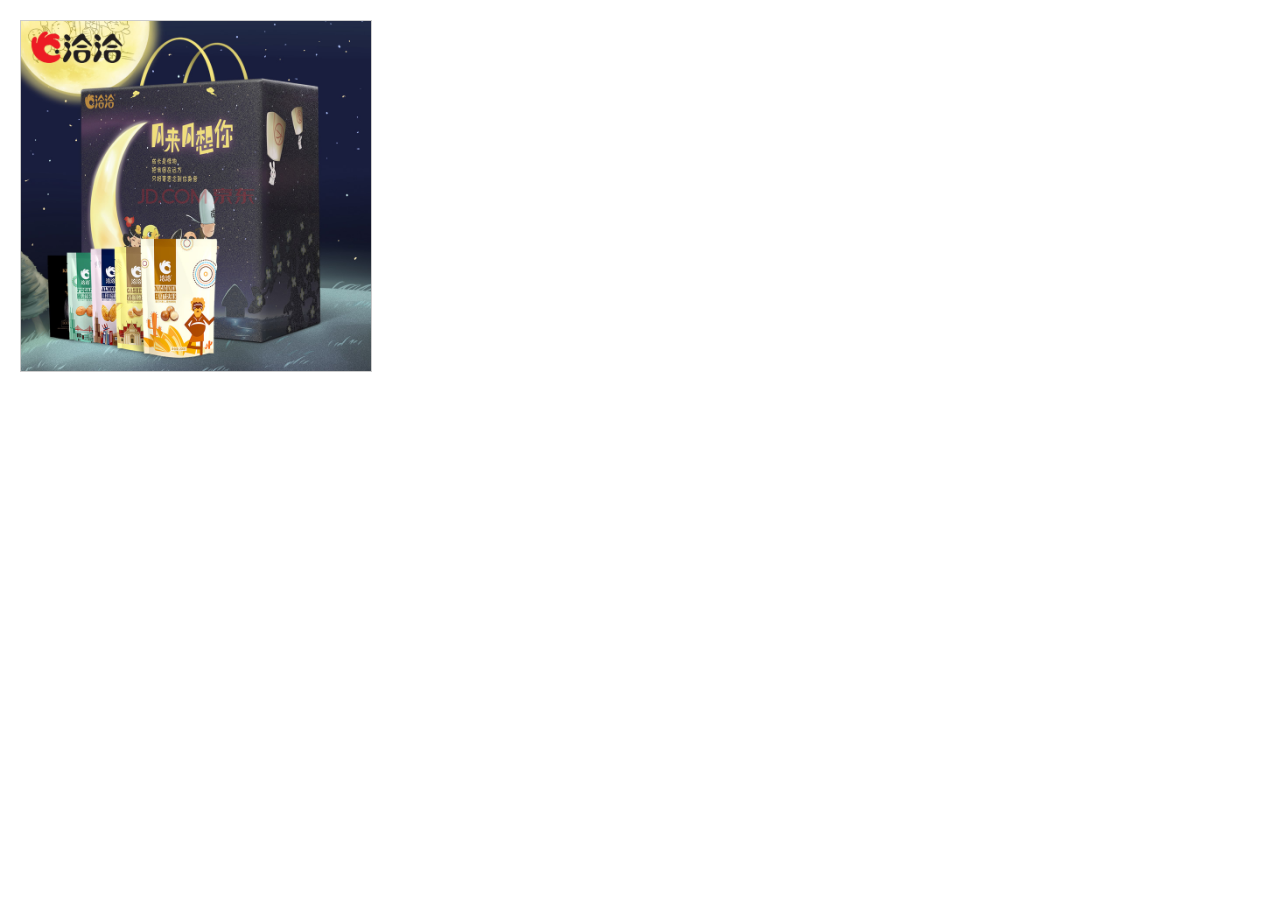
<file: index.html>
<!DOCTYPE html>
<html>
<head lang="en">
    <meta charset="UTF-8">
    <title>放大镜</title>
    <style>
        body, div, img {
            margin: 0;
            padding: 0;
        }

        img {
            border: none;
        }

        .box, .boxDec {
            float: left;
            margin: 20px;
            width: 350px;
            height: 350px;
            border: 1px solid #cccccc;
            overflow: hidden;
        }
        .boxDec{
            position: relative;
            display: none;
        }
        .boxDec img{
            position: absolute;
            top: 0;
            left: 0;
            width: 200%;
            height: 200%;
        }

        .box img {
            width: 100%;
            height: 100%;
        }

        .box {
            position: relative;
        }

        #mark {
            position: absolute;
            top: 0;
            left: 0;
            width: 175px;
            height: 175px;
            background: #FFF38F;
            opacity: 0.2;
            filter: alpha(Opacity=20);
            cursor: move;
        }

        .mark img {
            width: 100%;
            height: 100%;
            overflow: hidden;
        }


    </style>
</head>
<body>
<div class="box" id="box">
    <img src="images/55cd692bN7ffd552a.jpg" />
</div>
<div class="boxDec" id="boxDec"><img src="images/555.jpg" alt=""/></div>
</body>
</html>
<script>
    var box = document.getElementById("box");
    var boxDec = document.getElementById("boxDec");
    var boxDecImg=boxDec.getElementsByTagName("img")[0];
    var boxL = box.offsetLeft + box.clientLeft;
    var boxT = box.offsetTop + box.clientTop;

    var setPosition = function (e, curEle) {
        e = e || window.event;
        var top= e.clientY-boxT-(curEle.offsetHeight/2);
        var left= e.clientX-boxL-(curEle.offsetWidth/2);

        var rightMax=box.clientWidth-curEle.clientWidth,bottomMax=box.clientHeight-curEle.clientHeight;

        if (left <= 0) {
            curEle.style.left = 0;
            boxDecImg.style.left = 0;
        } else if (left >= rightMax) {
            curEle.style.left = rightMax + "px";
            boxDecImg.style.left = -(rightMax * 2) + "px";
        } else {
            curEle.style.left = left + "px";
            boxDecImg.style.left = -(left * 2) + "px";
        }

        if (top <= 0) {
            curEle.style.top = 0;
            boxDecImg.style.top = 0;
        } else if (top >= bottomMax) {
            curEle.style.top = bottomMax + "px";
            boxDecImg.style.top = -(bottomMax * 2) + "px";
        } else {
            curEle.style.top = top + "px";
            boxDecImg.style.top = -(top * 2) + "px";
        }



    };



    box.onmouseenter = function (e) {
        var mark = document.getElementById("mark");
        if (!mark) {
            mark = document.createElement("div");
            mark.id = "mark";
            this.appendChild(mark);
        }
        setPosition(e,mark);
        boxDec.style.display = "block";
    };
    box.onmousemove = function (e) {
        var mark = document.getElementById("mark");
        if (mark) {
            setPosition(e, mark);
        }
    };
    box.onmouseleave = function (e) {
        var mark = document.getElementById("mark");
        if (mark) {
            this.removeChild(mark);
        }
        boxDec.style.display = "none";
    };

</script>
</file>
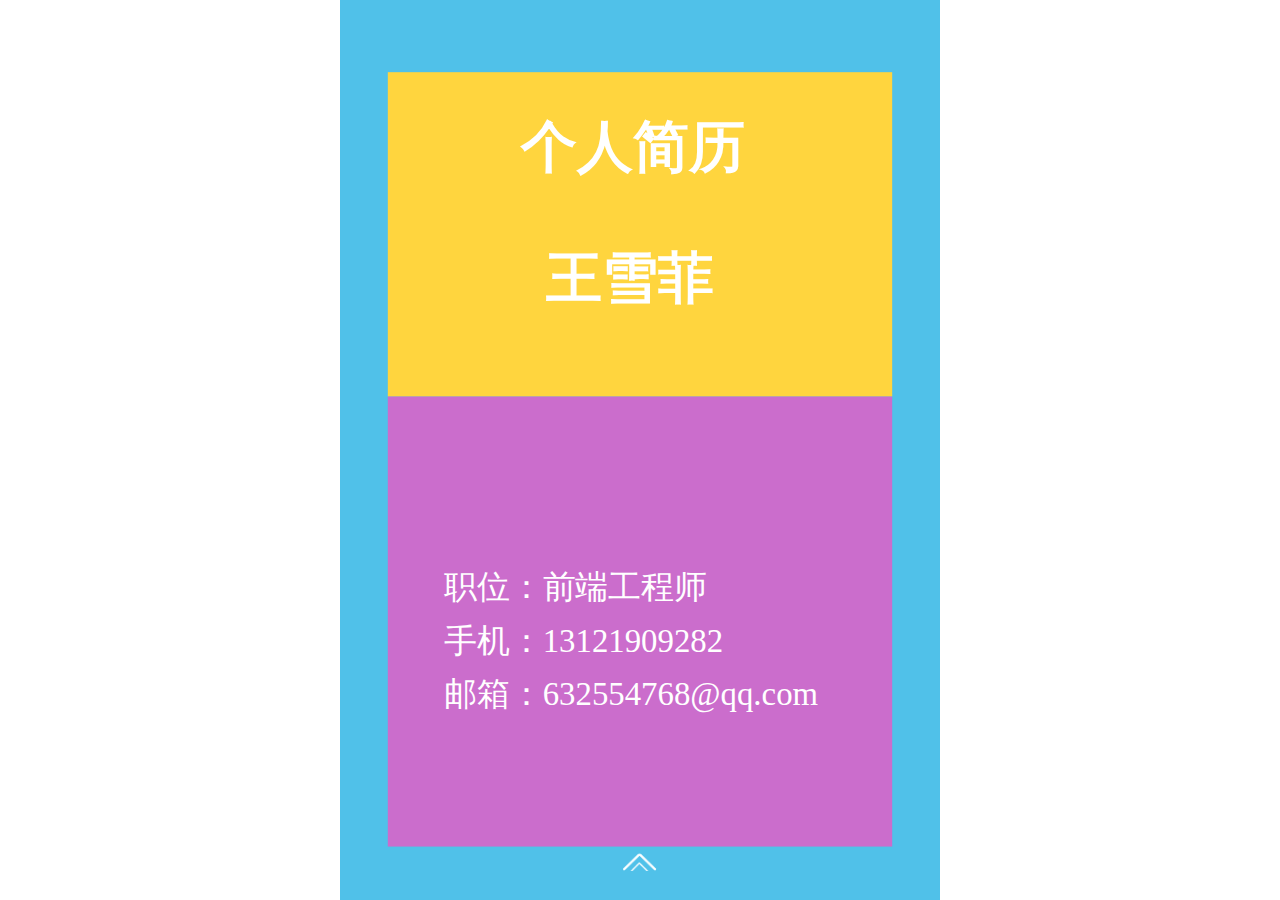
<file: resume/aa/index.html>
<!DOCTYPE html>
<html>
<head lang="en">
    <meta charset="UTF-8">
    <title></title>
    <link rel="stylesheet" href="index.css"/>
    <link rel="stylesheet" href="animate.css"/>
    <meta name="viewport"
          content="width=device-width, user-scalable=no, initial-scale=1.0"/>
</head>
<body>
<div id="main">
    <div class="up animated bounce infinite"></div>
    <ul class="slide">
        <li>

            <div class="a1">
                <p>职位<br>前端开发</p>
                <p>
                    学历:大专
                </p>
                <p>
                    工作经验：2年
                </p>
                <p>期望薪资：10k</p>
            </div>
            <div class="ro">
                <span></span>
                <span></span>
                <span></span>
                <span></span>
                <span></span>
                <span></span>
                <span></span>
                <span></span>
                <span></span>
                <span></span>
            </div>
        </li>
        <li >
            <div class="a2 ">
                <div class="animated flipInY">熟练javaScript，掌握常用的插件以提高工作效率。可根据项目需求用原生js写针对特定问题的库，熟练 jQuery , bootstrap</div>
                <div class="animated flipInY">熟悉js面向对象中的继承、封装、单例模式、工厂模式、原型模式等，坚持降低程序耦合度、提高代码复用性的设计理念，使  __    代码高度模块 _  _  _    化。</div>
                <div class="animated flipInY">
                    <br/>
                    <br/>
                    <br/>
                    <p>熟练掌握html、div+css，手写符合w3c标准的页面代码；能够很好的把握IE6+及其他主流浏览器的兼容性问题。</p></div>
                <div class="animated flipInY">
                    <br/>
                    <br/>
                    <br/>
                    <p>熟练运用ajax技术与后台处理数据，熟悉浏览器和服务器交互机制，依据接口文档与后台进行交互。</p>
                </div>
                <div class="animated pulse infinite"></div>
                <div>专业技能</div>
            </div>
        </li>
        <li>
            <div class="a3">
                <div class="animated bounceInLeft">
                    <p>北京服云文化传媒有限公司</p>
                    <p>职位：web前端工程师</p>
                    <p>2014.8~2015.9</p>
                </div>
                <div class="animated bounceInRight">
                    <p>服云go电子商务平台网站开发</p>
                    <p>项目描述：主要负责淘宝项目组的项目,pc个人中心，充值，活动，选款等改版与制作。</p>
                </div>
                <div class="animated bounceInLeft">
                    <p>北京艾时尚电子商务有限公司</p>
                    <p>职位：web前端工程师</p>
                    <p>2015.9~2016.2</p>
                </div>
                <div class="animated bounceInRight">
                    <p>全时尚电子商务平台</p>
                    <p>项目描述 : 根据设计稿,完成静态页面并实现简单的功能,兼容各个浏览器,并进行后期维护</p>
                </div>
            </div>
        </li>
        <li class="zIndex">
            <div class="a4">
                <div class="animated bounceInDown">
                    <h2>个人简历</h2>
                    <br/>
                    <br/>
                    <br/>
                    <h1>王雪菲</h1>
                </div>
                <div class="a42 animated bounceInUp">
                    <br/>
                    <br/>
                    <br/>
                    <br/>
                    <br/>
                    <p>职位：前端工程师</p>
                    <p>手机：13121909282</p>
                    <p>邮箱：632554768@qq.com</p>
                </div>
            </div>

        </li>
    </ul>
</div>
<div class="music">
    <audio id="musicAudio" src="video/candy.mp3" preload="none" loop/><!--移动端用单标签就好-->
</div>
</body>
</html>
<script type="text/javascript" src="touch.js"></script>
<script type="text/javascript" src="index.js"></script>
</file>
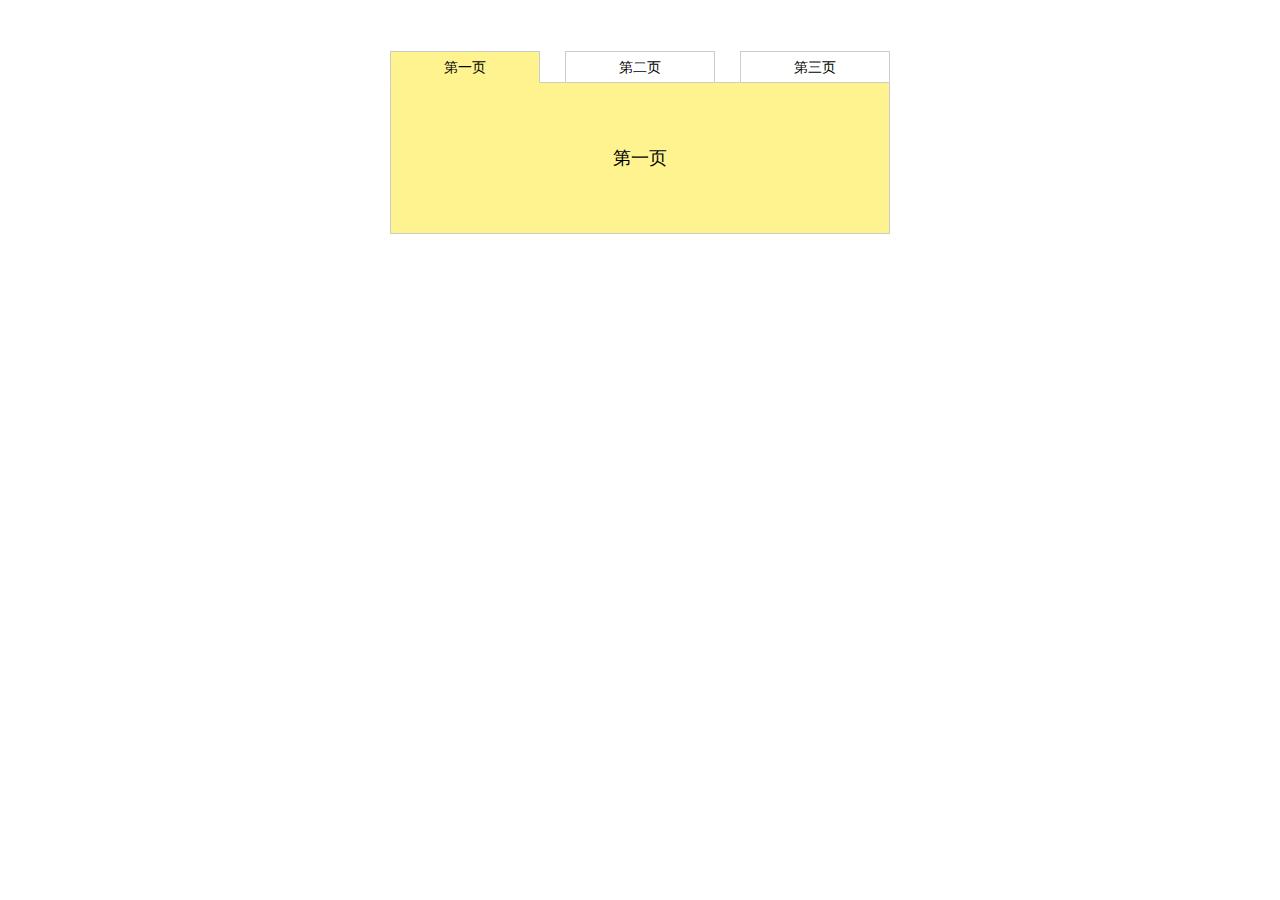
<file: TabControl/JavaScript/index.html>
<!DOCTYPE html>
<html>
<head lang="en">
    <meta charset="UTF-8">
    <title></title>
    <style type="text/css" rel="stylesheet">
        body,div,ul,li{
            margin: 0;
            padding: 0;
            font-family: "\5FAE\8F6F\96C5\9ED1", Helvetica, sans-serif;
            font-size: 14px;
            -webkit-user-select: none;
        }
        ul,li{
            list-style: none;
        }
        .tab{
            margin: 50px auto;
            width: 500px;
        }
        .tab ul{
            position: relative;
            top: 1px;
        }
        .tab ul li.select{
            background: #FFF38F;
            border-bottom-color: #FFF38F;
        }
        .tab ul li{
            margin-right: 25px;
            float: left;
            width: 148px;
            height: 30px;
            line-height: 30px;
            text-align: center;
            border: 1px solid #cccccc;
            cursor: pointer;
        }
        .tab ul li:nth-child(3){
            margin:0;
        }
        .tab div{
            display: none;
            clear: both;
            height: 150px;
            line-height: 150px;
            text-align: center;
            font-size: 18px;
            border: 1px solid #cccccc;
            background: #FFF38F;
        }
        .tab div.select{
            display: block;
        }
    </style>
</head>
<body>
<div class="tab" id="tab">
    <ul>
        <li class="select">第一页</li>
        <li>第二页</li>
        <li>第三页</li>
    </ul>
    <div class="select">第一页</div>
    <div>第二页</div>
    <div>第三页</div>
</div>
</body>
</html>
<script type="text/javascript">
    var oTab=document.getElementById("tab");
    var oLis=oTab.getElementsByTagName("li");
    var oDivs=oTab.getElementsByTagName("div");

    var tabChange=function(n){
        for (var i=0;i<oLis.length;i++){
            oLis[i].className=null;
            oDivs[i].className=null;
        }
        oDivs[n].className=oLis[n].className="select";
    };
    for(var i=0;i<oLis.length;i++){
      oLis[i].om=i;
        oLis[i].onmouseover=function(){
            tabChange(this.om);
        }
    }

</script>
</file>
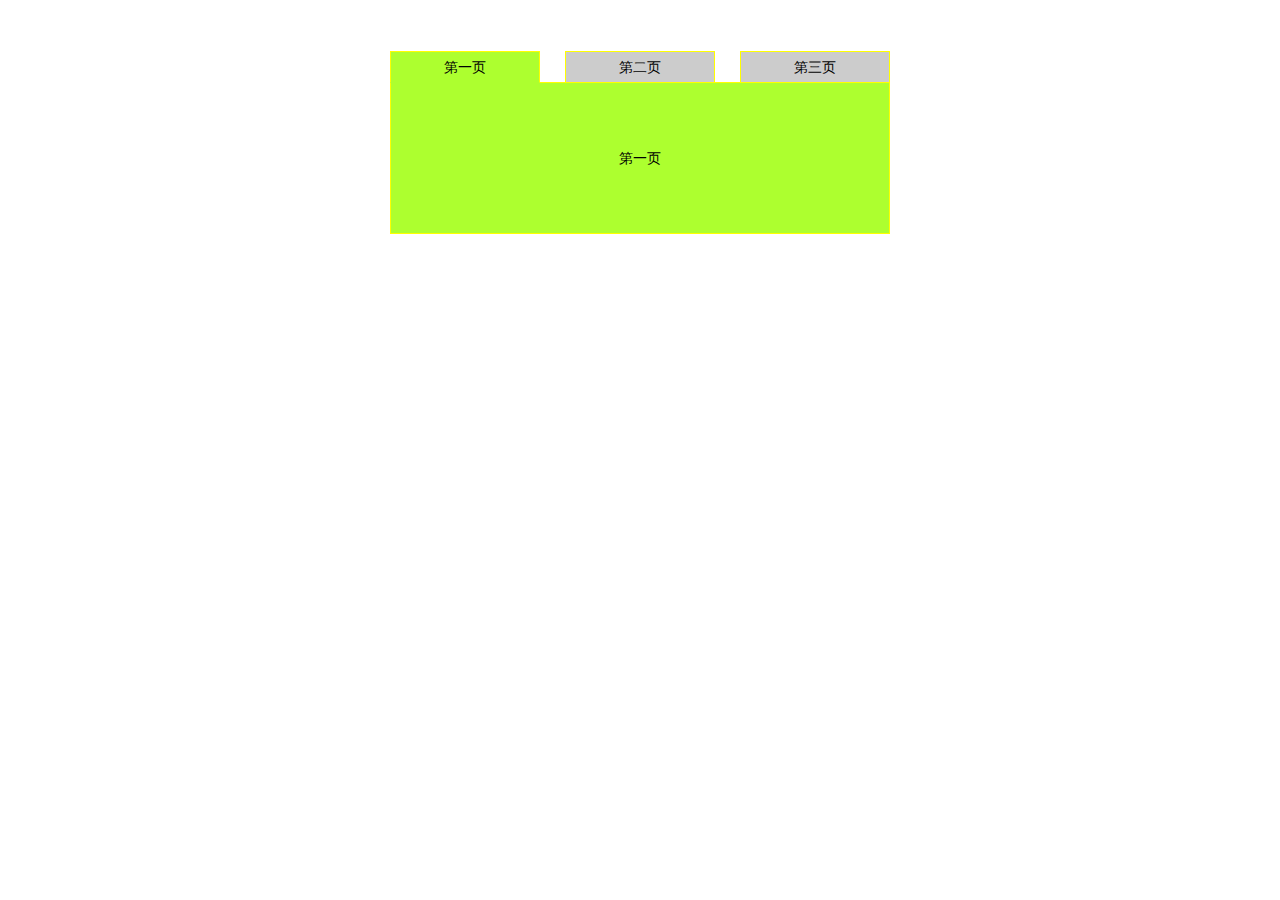
<file: TabControl/jQuery/index.html>
<!DOCTYPE html>
<html>
<head lang="en">
    <meta charset="UTF-8">
    <title></title>
    <style>
        *{
            margin:0;
            padding:0;
            font-size: 14px;
            font-family: "\5FAE\8F6F\96C5\9ED1", Helvetica, sans-serif;
            -webkit-user-select: none;
        }
        ul ,li{
            list-style: none;
        }
        .tab{
            margin: 50px auto;
            width: 500px;
        }
        .tab ul{
            position: relative;
            top: 1px;
        }
        .tab ul li{
            float: left;
            margin-right: 25px;
            width: 148px;
            height: 30px;
            line-height: 30px;
            text-align: center;
            border: 1px solid yellow;
            background: #cccccc;
        }
        .tab ul li:nth-child(3){
            margin-right: 0;
        }
        .tab ul li.select{
            background: greenyellow;
            border-bottom-color: greenyellow;
        }
        .tab div{
            display: none;
            clear: both;
            height: 150px;
            line-height: 150px;
            text-align: center;
            border: 1px solid yellow;
            background: #cccccc;
        }
        .tab div.select{
            display: block;
            background: greenyellow;
        }
    </style>
</head>
<body>
<div  id="tab" class="tab">
    <ul>
        <li class="select">第一页</li>
        <li>第二页</li>
        <li>第三页</li>
    </ul>
    <div class="select">第一页</div>
    <div>第二页</div>
    <div>第三页</div>
</div>
</body>
</html>
<script>

</script>
</file>
<file: resume/aa/index.css>
@charset "utf-8";
*{
    margin: 0;
    padding: 0;
}
ul{
    list-style: none;
}
html,body{
    width: 100%;
    height: 100%;
    overflow: hidden;
}
#main{
    width: 640px;
    height: 960px;
    position: absolute;
    left:50%;
    top:0;
    margin-left: -320px;
    -webkit-transform-origin: top;
}
.up{
    position: absolute;
    left: 50%;
    margin-left: -18px;
    bottom: 30px;
    width: 36px;
    height: 20px;
    z-index: 150;
    background: url("images/icon.png") no-repeat;
}
.slide li{
    position: absolute;
    width: 100%;
    height: 100%;
    top:0;
    left:0;
}
.slide li:nth-child(1){
    background: url(images/yq0KA1TUbEaABTqmAADpqACBIMY165.jpg) no-repeat;
}
.slide li:nth-child(2){
    background: #dcd8e3;
}
.slide li:nth-child(3){
    background: url(images/yq0KA1TUbEWADgTjAADqToW5nvQ156.jpg) no-repeat;
}
.slide li:nth-child(4){
    background: url(images/yq0KA1TUbESAMMVkAAECXF8yt-c796.jpg) no-repeat;
}
.zIndex{
    z-index: 10;
}

.ro span{
    position: absolute;
    top: 40%;
    left: 50%;
    margin: -130px 0 0 -130px;
    width: 260px;
    height: 100px;
    border: 1px dashed white;
    border-radius: 50%;
    background: white;
    opacity: 0.2;
    -webkit-transform: rotate(0deg);
    transform: rotate(0deg);
}

.ro span:nth-child(1){
    -webkit-animation: one-boxMove 4s linear 0s infinite both;
    animation: one-boxMove 4s linear 0s infinite both;
}
.ro span:nth-child(2){
    -webkit-animation: one-boxMove 4s linear 3600ms infinite both;
    animation: one-boxMove 4s linear 3600ms infinite both;
}
.ro span:nth-child(3){
    -webkit-animation: one-boxMove 4s linear 800ms infinite both;
    animation: one-boxMove 4s linear 800ms infinite both;
}
.ro span:nth-child(4){
    -webkit-animation: one-boxMove 4s linear 2000ms infinite both;
    animation: one-boxMove 4s linear 2000ms infinite both;
}
.ro span:nth-child(5){
    -webkit-animation: one-boxMove 4s linear 3200ms infinite both;
    animation: one-boxMove 4s linear 3200ms infinite both;
}
.ro span:nth-child(6){
    -webkit-animation: one-boxMove 4s linear 2800ms infinite both;
    animation: one-boxMove 4s linear 2800ms infinite both;
}
.ro span:nth-child(7){

    -webkit-animation: one-boxMove 4s linear 400ms infinite both;
    animation: one-boxMove 4s linear 400ms infinite both;
}
.ro span:nth-child(8){
    

    -webkit-animation: one-boxMove 4s linear 1600ms infinite both;
    animation: one-boxMove 4s linear 1600ms infinite both;
}
.ro span:nth-child(9){

    -webkit-animation: one-boxMove 4s linear 2400ms infinite both;
    animation: one-boxMove 4s linear 2400ms infinite both;
}
.ro span:nth-child(10){

    -webkit-animation: one-boxMove 4s linear 1200ms infinite both;
    animation: one-boxMove 4s linear 1200ms infinite both;
}
@-webkit-keyframes one-boxMove {
    100%{
        -webkit-transform: rotate(360deg);
        transform: rotate(360deg);
    }
}
@keyframes one-boxMove {
    100%{
        -webkit-transform: rotate(360deg);
        transform: rotate(360deg);
    }
}

.a1 {
    width: 100%;
    text-align: center;
    position: absolute;
    bottom:15%;
    color: #fff;
    line-height: 36px;
    font-size: 30px;
}
.a1 p:nth-child(odd){
    -webkit-transform: translate(-500px,0);
    transform: translate(-500px,0);
}
.a1 p:nth-child(even){
    -webkit-transform: translate(500px,0);
    transform: translate(500px,0);
}

#a1 p{
    -webkit-transform: translate(0,0);
    transform: translate(0,0);
    -webkit-transition: 1s;
    transition: 1s;
}

.a2 div{
    /*box-shadow: 1px 1px 10px rgba(255,255,255,0.8);*/
    width: 242.4px;
    height: 355.2px;;
    position: absolute;
    overflow: hidden;
    border-radius: 20px;
    border: 5px solid white;
}
.a2 div:nth-child(1){
    background: url("images/yq0KA1TUbEaABTqmAADpqACBIMY165.jpg") no-repeat;
    left: 5%;
    top: 10%;
    padding: 10px;
    font-size: 30px;
}
.a2 div:nth-child(2){
    background: url("images/yq0KA1TUbEaAGrxrAAECXJVYpK0337.jpg") no-repeat;
    left: 52%;
    top: 10%;
    padding: 10px;
    font-size: 30px;
}
.a2 div:nth-child(3){
    background: url("images/yq0KA1TUbESAHRLDAAECXNJtZbE038.jpg") no-repeat;
    left: 5%;
    top: 53%;
    padding: 10px;
    font-size: 30px;
}

.a2 div:nth-child(4){
    background: url("images/yq0KA1TUbESAMMVkAAECXF8yt-c796.jpg") no-repeat;
    left: 52%;
    top: 53%;
    padding: 10px;
    font-size: 30px;
}
.a2 div:nth-child(5){
    background: url("images/yq0KA1TUbEWADgTjAADqToW5nvQ156.jpg") no-repeat;
    width: 260px;
    height: 260px;
    z-index: 1;
    left: 50%;
    top: 36.5%;
    margin-left: -130px;
    border-radius: 50%;
}
.a2 div:nth-child(6){
    z-index: 2;
    left: 35%;
    top: 47.5%;
    border: none;
    font-size: 50px;
    color:red;
}
.a3 div{
    position: absolute;
    left: 100px;
    width: 440px;
    height: 150px;
    background: white;
    font-size: 30px;
    font-weight: bold;
    color: red;
}
.a3 div:nth-child(1){
    top: 120px;
}
.a3 div:nth-child(2){
    top: 310px;
}
.a3 div:nth-child(3){
    top: 500px;
}
.a3 div:nth-child(4){
    top: 690px;
}
.a4{
    position: absolute;
    left: 8%;
    top: 8%;
    width: 538px;
}
.a4 div:nth-child(1){
    background: #ffd53e;
    height: 346px;
}

.a4 div:nth-child(2){
    height: 400px;
    background: #cb6dcc;
    padding-left: 60px;
    padding-top: 80px;
}
.a4 div h2{
    position: absolute;
    top: 40px;
    left: 30%;
    margin-left: -20px;
    text-align: center;
    font-size: 60px;
    font-weight: bold;
    color: white;
}
.a4 div h1{
    position: absolute;
    top: 180px;
    left: 35%;
    margin-left: -20px;
    text-align: center;
    font-size: 60px;
    font-weight: bold;
    color: white;
}
.a4 .a42 p{
    margin-top: 10px;
    padding-left: -10px;
    font-size: 35px;
    color: white;
}


.music {
    display: none;
    position: absolute;
    top: 10px;
    right: 10px;
    width: 30px;
    height: 30px;
    background: url("video/music.svg") no-repeat;
    background-size: 100%;

    -webkit-transform: rotate(0deg);
    transform: rotate(0deg);
}
.music audio {
    display: none;
}

.music.move {
    -webkit-animation: audioMove 1s linear 0s infinite;
    animation: audioMove 1s linear 0s infinite;
    -webkit-animation-fill-mode: both;
    animation-fill-mode: both;
}

@-webkit-keyframes audioMove {
    100% {
        -webkit-transform: rotate(360deg);
        transform: rotate(360deg);
    }
}
</file>
